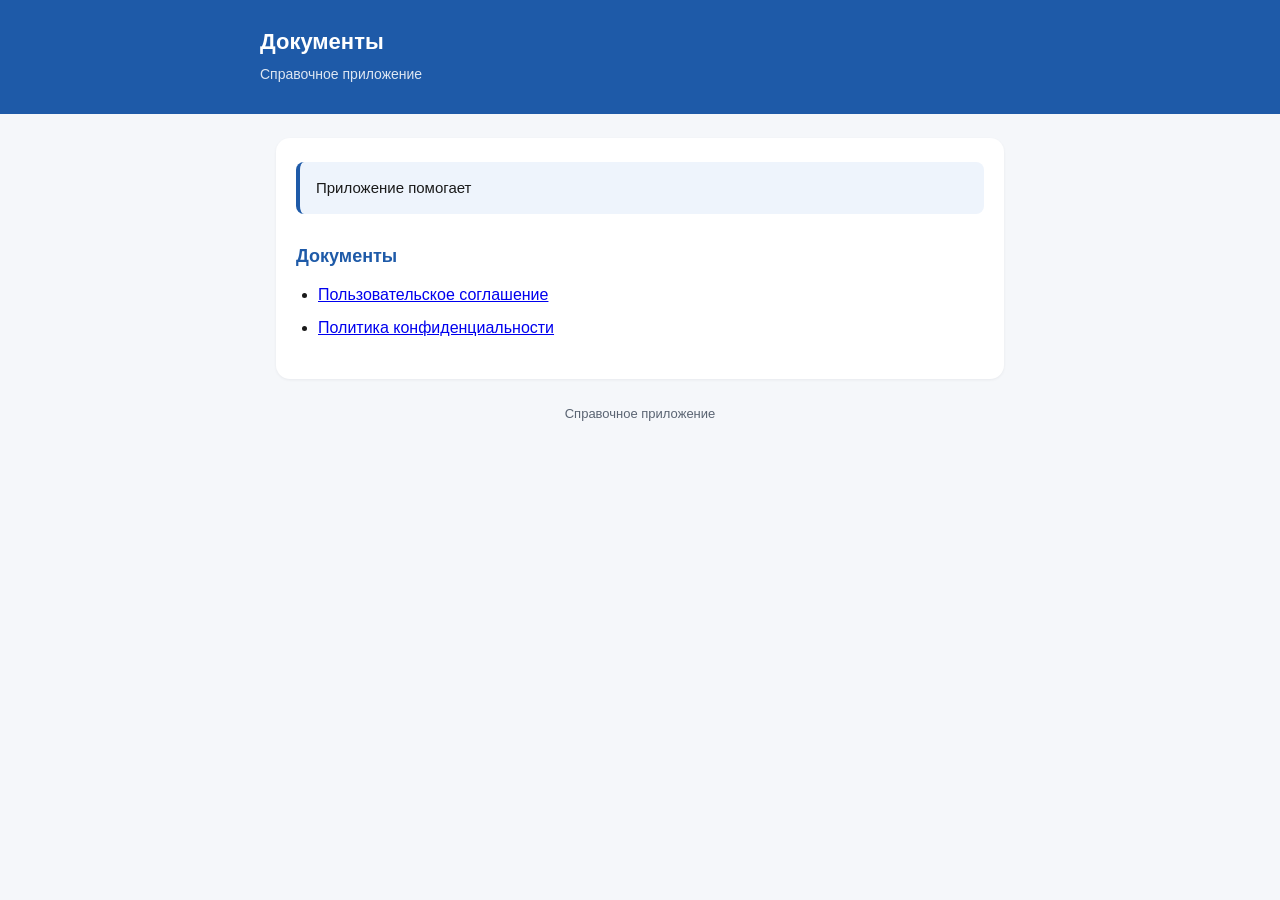
<file: index.html>
<!DOCTYPE html>
<html lang="ru">
  <head>
    <meta charset="utf-8" />
    <meta name="viewport" content="width=device-width, initial-scale=1" />
    <title>Документы</title>
    <link rel="stylesheet" href="style.css" />
  </head>
  <body>
    <header>
      <div class="inner">
        <h1>Документы</h1>
        <div class="sub">Справочное приложение</div>
      </div>
    </header>

    <div class="page">
      <main>
        <div class="notice">
          Приложение помогает
        </div>

        <h2>Документы</h2>
        <ul>
          <li>
            <a href="USER_AGREEMENT.html">Пользовательское соглашение</a>
          </li>
          <li>
            <a href="PRIVACY_POLICY.html">Политика конфиденциальности</a>
          </li>
        </ul>
      </main>

      <footer>
        Справочное приложение
      </footer>
    </div>
  </body>
</html>
</file>
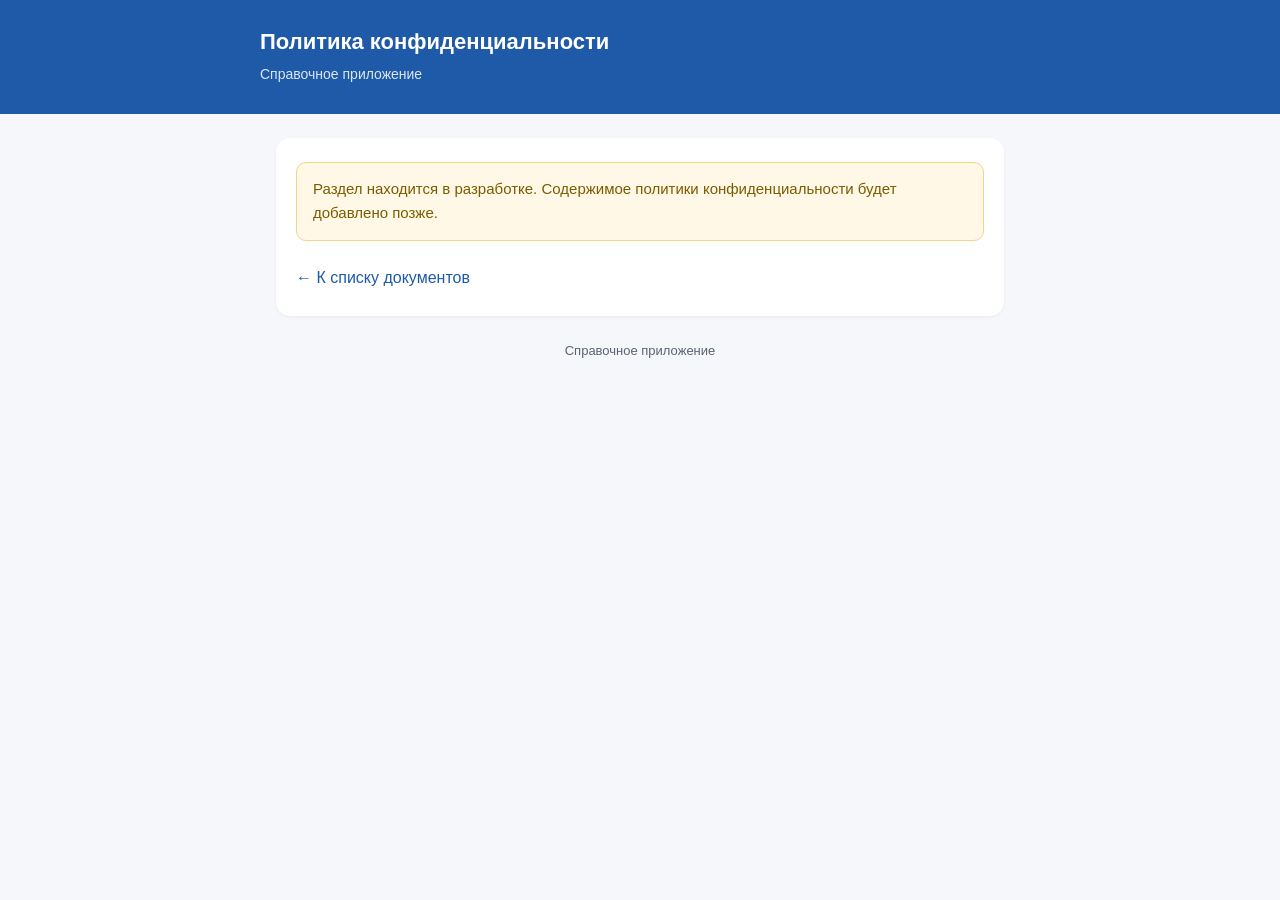
<file: PRIVACY_POLICY.html>
<!DOCTYPE html>
<html lang="ru">
  <head>
    <meta charset="utf-8" />
    <meta name="viewport" content="width=device-width, initial-scale=1" />
    <title>Политика конфиденциальности</title>
    <link rel="stylesheet" href="style.css" />
  </head>
  <body>
    <header>
      <div class="inner">
        <h1>Политика конфиденциальности</h1>
        <div class="sub">Справочное приложение</div>
      </div>
    </header>

    <div class="page">
      <main>
        <div class="placeholder">
          Раздел находится в разработке. Содержимое политики конфиденциальности
          будет добавлено позже.
        </div>

        <a class="back" href="index.html">← К списку документов</a>
      </main>

      <footer>
        Справочное приложение
      </footer>
    </div>
  </body>
</html>
</file>
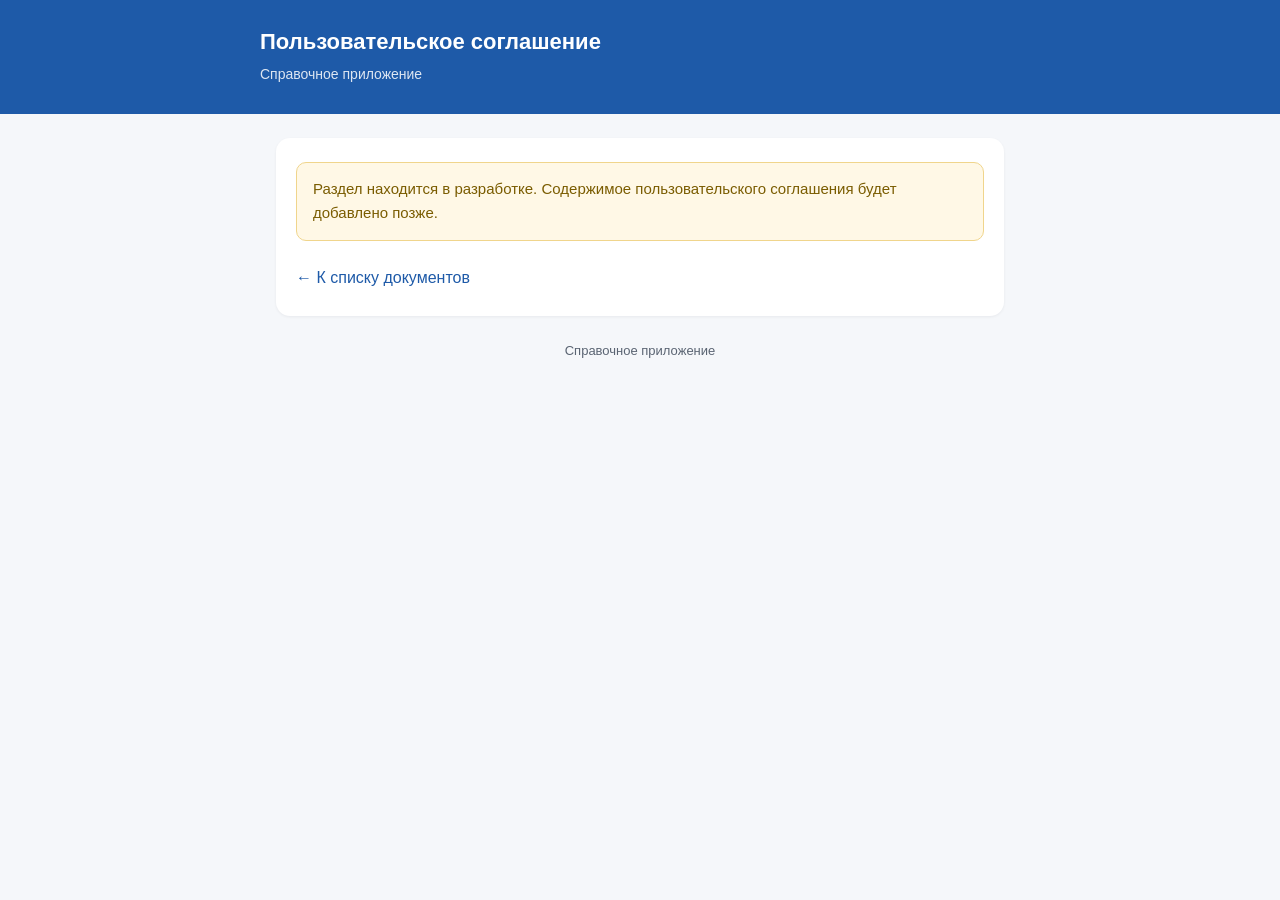
<file: USER_AGREEMENT.html>
<!DOCTYPE html>
<html lang="ru">
  <head>
    <meta charset="utf-8" />
    <meta name="viewport" content="width=device-width, initial-scale=1" />
    <title>Пользовательское соглашение</title>
    <link rel="stylesheet" href="style.css" />
  </head>
  <body>
    <header>
      <div class="inner">
        <h1>Пользовательское соглашение</h1>
        <div class="sub">Справочное приложение</div>
      </div>
    </header>

    <div class="page">
      <main>
        <div class="placeholder">
          Раздел находится в разработке. Содержимое пользовательского соглашения
          будет добавлено позже.
        </div>

        <a class="back" href="index.html">← К списку документов</a>
      </main>

      <footer>
        Справочное приложение
      </footer>
    </div>
  </body>
</html>
</file>
<file: style.css>
:root {
  --brand: #1e5aa8;
  --text: #1a1a1a;
  --muted: #5a6472;
  --bg: #ffffff;
  --line: #e3e8ef;
}

* {
  box-sizing: border-box;
}

html {
  -webkit-text-size-adjust: 100%;
}

body {
  margin: 0;
  padding: 0;
  background: #f5f7fa;
  color: var(--text);
  font-family: -apple-system, BlinkMacSystemFont, "Segoe UI", Roboto,
    "Helvetica Neue", Arial, sans-serif;
  font-size: 16px;
  line-height: 1.65;
}

.page {
  max-width: 760px;
  margin: 0 auto;
  padding: 0 16px 48px;
}

header {
  background: var(--brand);
  color: #fff;
  padding: 28px 16px;
  margin-bottom: 24px;
}

header .inner {
  max-width: 760px;
  margin: 0 auto;
}

header h1 {
  margin: 0;
  font-size: 22px;
  line-height: 1.3;
  font-weight: 600;
}

header .sub {
  margin-top: 6px;
  font-size: 14px;
  opacity: 0.85;
}

main {
  background: var(--bg);
  border-radius: 14px;
  padding: 24px 20px;
  box-shadow: 0 1px 3px rgba(16, 24, 40, 0.06);
}

h2 {
  font-size: 18px;
  margin: 28px 0 10px;
  color: var(--brand);
}

h2:first-child {
  margin-top: 0;
}

h3 {
  font-size: 16px;
  margin: 20px 0 8px;
}

p {
  margin: 0 0 14px;
}

ul,
ol {
  margin: 0 0 14px;
  padding-left: 22px;
}

li {
  margin-bottom: 6px;
}

.placeholder {
  background: #fff8e6;
  border: 1px solid #f0d58c;
  border-radius: 10px;
  padding: 14px 16px;
  color: #7a5c00;
  font-size: 15px;
}

.notice {
  background: #eef4fc;
  border-left: 4px solid var(--brand);
  border-radius: 8px;
  padding: 14px 16px;
  margin: 0 0 20px;
  font-size: 15px;
}

.back {
  display: inline-block;
  margin-top: 24px;
  color: var(--brand);
  text-decoration: none;
  font-weight: 500;
}

.back:hover {
  text-decoration: underline;
}

footer {
  max-width: 760px;
  margin: 24px auto 0;
  padding: 0 16px;
  color: var(--muted);
  font-size: 13px;
  text-align: center;
}

@media (max-width: 480px) {
  body {
    font-size: 15px;
  }
  header {
    padding: 20px 16px;
  }
  header h1 {
    font-size: 19px;
  }
  main {
    padding: 18px 16px;
    border-radius: 12px;
  }
}
</file>
